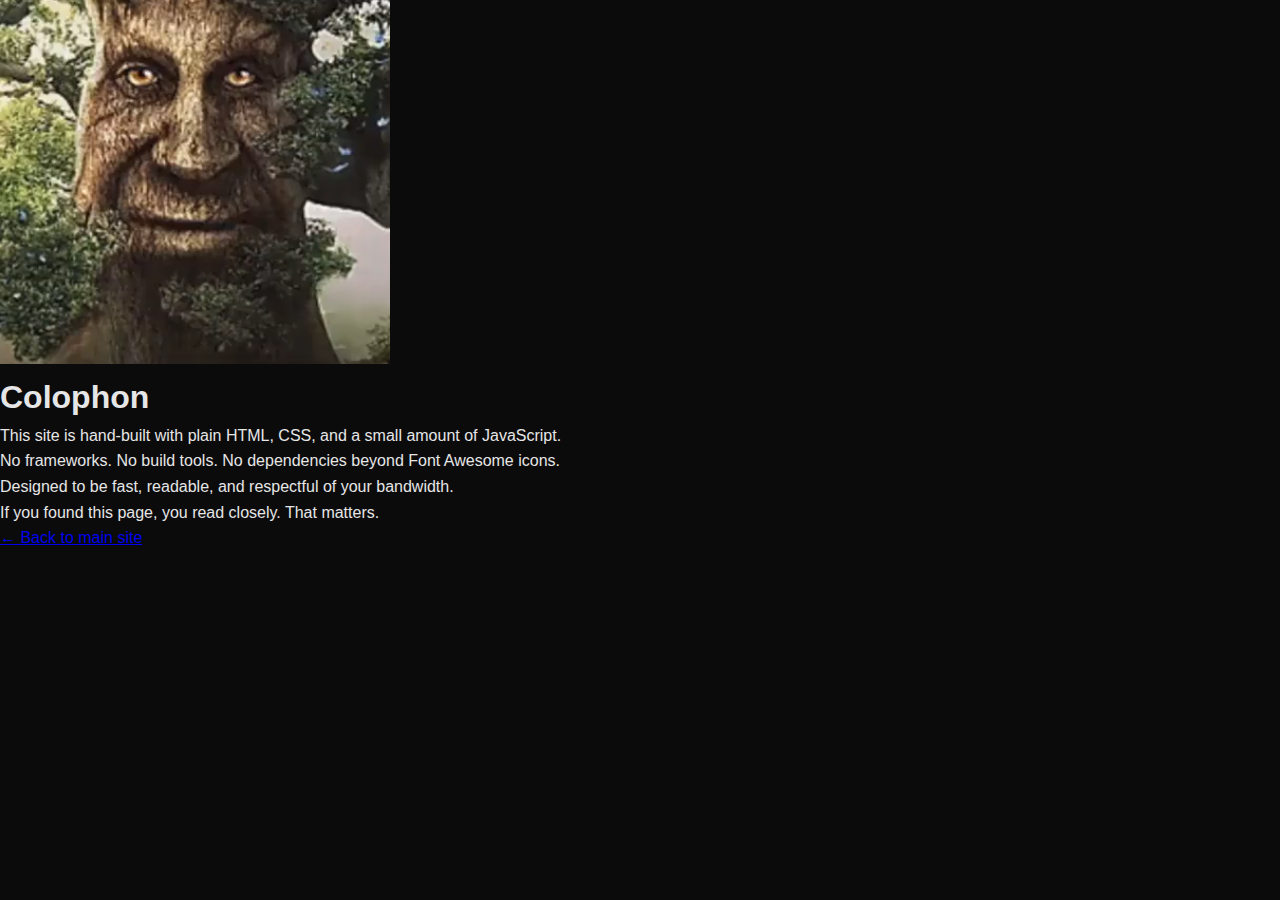
<file: colophon.html>
<!DOCTYPE html>
<html lang="en">
<head>
    <meta charset="UTF-8">
    <meta name="viewport" content="width=device-width, initial-scale=1.0">
    <title>Colophon | Eliot Hiss</title>
    <meta name="robots" content="noindex, nofollow">
    <link rel="preconnect" href="https://fonts.googleapis.com">
    <link rel="preconnect" href="https://fonts.gstatic.com" crossorigin>
    <link href="https://fonts.googleapis.com/css2?family=Lato:wght@300;400;700;900&display=swap" rel="stylesheet">
    <link rel="stylesheet" href="styles.css">
    <link rel="icon" type="image/png" href="images/logo2.png">
</head>
<body class="colophon-page">
    <main class="colophon-container">
        <div class="colophon-hero">
            <img src="images/tree.PNG" alt="Wise tree" class="colophon-tree">
        </div>
        <div class="colophon-content">
            <h1 class="colophon-title">Colophon</h1>
            <div class="colophon-text">
                <p>This site is hand-built with plain HTML, CSS, and a small amount of JavaScript.</p>
                <p>No frameworks. No build tools. No dependencies beyond Font Awesome icons.</p>
                <p>Designed to be fast, readable, and respectful of your bandwidth.</p>
                <p class="colophon-emphasis">If you found this page, you read closely. That matters.</p>
            </div>
            <a href="index.html" class="colophon-back-btn">
                <span>← Back to main site</span>
            </a>
        </div>
    </main>
</body>
</html>
</file>
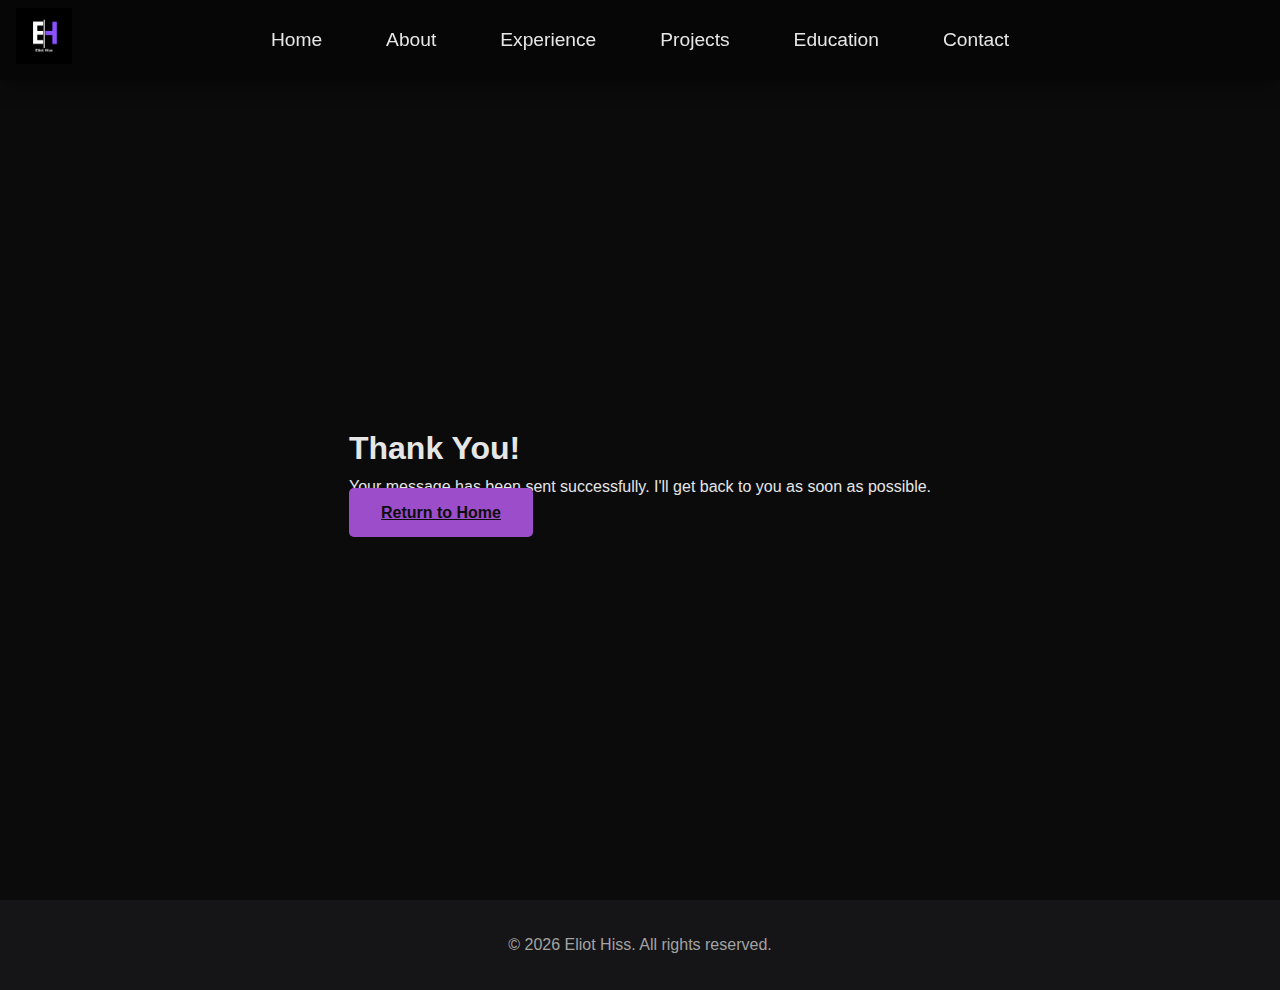
<file: thank-you.html>
<!DOCTYPE html>
<html lang="en">
<head>
    <meta charset="UTF-8">
    <meta name="viewport" content="width=device-width, initial-scale=1.0">
    <title>Thank You | Eliot Hiss</title>
    <link rel="stylesheet" href="styles.css">
    <link rel="stylesheet" href="https://cdnjs.cloudflare.com/ajax/libs/font-awesome/6.0.0/css/all.min.css">
    <link rel="icon" type="image/png" href="images/logo2.png">
</head>
<body>
    <!-- Nav bar -->
    <nav class="navbar">
        <a href="index.html" class="logo">
            <img src="images/logo2.png" alt="EH Logo" class="logo-img">
        </a>
        <div class="nav-links">
            <a href="index.html#home">Home</a>
            <a href="index.html#about">About</a>
            <a href="index.html#experience">Experience</a>
            <a href="index.html#projects">Projects</a>
            <a href="index.html#education">Education</a>
            <a href="index.html#contact">Contact</a>
        </div>
    </nav>

    <!-- Thank You Section -->
    <section class="page-section">
        <div class="thank-you-container">
            <h1>Thank You!</h1>
            <p>Your message has been sent successfully. I'll get back to you as soon as possible.</p>
            <a href="index.html" class="cta-button">Return to Home</a>
        </div>
    </section>

    <footer>
        <p>&copy; <span id="currentYear"></span> Eliot Hiss. All rights reserved.</p>
    </footer>

    <script src="script.js"></script>
</body>
</html>
</file>
<file: styles.css>
#experience.page-section {
    padding-top: 1rem;
}
/* Global Styles */
:root {
    /* Dark theme (default) - deeper black */
    --primary-color: #0d0d0f;
    --secondary-color: #151517;
    --accent-color: #9B4DCA;  
    --accent-color-light: rgba(155, 77, 202, 0.2); 
    --text-color: #e6e6e6;
    --text-secondary: #a3a3a3;
    --background-color: #0b0b0c;
    --card-background: #141418;
}

[data-theme="light"] {
    --primary-color: #ffffff;
    --secondary-color: #f5f5f5;
    --accent-color: #9B4DCA;
    --accent-color-light: rgba(155, 77, 202, 0.2);
    --text-color: #2a2a2a;
    --text-secondary: #666666;
    --background-color: #ffffff;
    --card-background: #f5f5f5;
}

* {
    margin: 0;
    padding: 0;
    box-sizing: border-box;
}

body {
    font-family: 'Segoe UI', Tahoma, Geneva, Verdana, sans-serif;
    background-color: var(--background-color);
    color: var(--text-color);
    line-height: 1.6;
    overflow-x: hidden;
    width: 100%;
}

/* navigation */
.navbar {
    position: fixed;
    top: 0;
    width: 100%;
    padding: 0.85rem 2rem;
    background-color: rgba(5, 5, 7, 0.9);
    backdrop-filter: blur(8px);
    display: grid;
    grid-template-columns: auto 1fr auto;
    align-items: center;
    gap: 1rem;
    z-index: 1000;
    box-shadow: 0 2px 16px rgba(0, 0, 0, 0.5);
    position: fixed;
}

/* light mode navbar */
[data-theme="light"] .navbar {
    background-color: rgba(255, 255, 255, 0.95);
}

.logo {
    text-decoration: none;
    transition: transform 0.3s ease;
}

.logo-img {
    height: 56px;
    width: auto;
    transition: transform 0.3s ease;
}

.logo:hover .logo-img {
    transform: scale(1.1);
}

/* nav links */
.nav-links {
    display: flex;
    justify-content: center;
    gap: 2rem;
}

.nav-links a {
    color: white;
    text-decoration: none;
    padding: 0.5rem 1rem;
    transition: all 0.3s ease;
    position: relative;
}

/* light mode nav links */
[data-theme="light"] .nav-links a {
    color: #2a2a2a;
}

.nav-links a::after {
    content: '';
    position: absolute;
    width: 0;
    height: 2px;
    bottom: -5px;
    left: 0;
    background-color: var(--accent-color);
    transition: width 0.3s ease;
}

.nav-links a:hover::after {
    width: 100%;
}

.nav-links a:hover {
    color: var(--accent-color);
}

/* right-side social icons */
.nav-social {
    display: flex;
    align-items: center;
    gap: 1rem;
    justify-self: end;
    position: absolute;
    right: 1.25rem;
    top: 50%;
    transform: translateY(-50%);
    margin-left: 0;
}

/* Hard-center nav links on desktop regardless of logo/social widths */
@media (min-width: 769px) {
    .navbar {
        position: fixed;
    }
    .nav-links {
        position: absolute;
        left: 50%;
        top: 50%;
        transform: translate(-50%, -50%);
        margin: 0;
        width: max-content;
    }
}

.nav-social a {
    color: #cfcfcf;
    font-size: 1.15rem;
    transition: color 0.25s ease, transform 0.25s ease;
}

.nav-social a:hover {
    color: var(--accent-color);
    transform: translateY(-1px);
}

/* page sections */
.page-section {
    min-height: 100vh;
    padding: 6rem 2rem 2rem;
    display: flex;
    flex-direction: column;
    align-items: center;
    justify-content: center;
}

/* Reduce forced viewport height and spacing for the hero section to avoid huge gaps */
#home.page-section {
    min-height: auto;
    padding: 7.5rem 2rem 0.5rem; /* tighter space below skills */
}

/* Trim top padding on About to bring it closer to the hero */
#about.page-section {
    padding-top: 1.25rem;
    padding-bottom: 1rem;
}


.hero-content {
    text-align: center;
    display: flex;
    flex-direction: column;
    align-items: center;
    width: 100%;
}

.hero-content > .skills-section {
    margin-top: 0.25rem;
}

.profile-container {
    margin-bottom: 2rem;
    width: 250px;
    height: 250px;
    border-radius: 50%;
    overflow: hidden;
    background-color: var(--secondary-color);
    display: flex;
    align-items: center;
    justify-content: center;
    position: relative;
    box-shadow: 0 0 20px var(--accent-color-light);
    border: 4px solid var(--accent-color);
    margin-left: auto;
    margin-right: auto;
    transform-style: preserve-3d;
    perspective: 1000px;
}

.profile-container::before {
    content: '';
    position: absolute;
    top: -20px;
    left: -20px;
    right: -20px;
    bottom: -20px;
    border-radius: 50%;
    background: radial-gradient(circle, 
        var(--accent-color-light) 0%,
        transparent 70%
    );
    z-index: -1;
    animation: pulseAura 3s ease-in-out infinite;
}

@keyframes pulseAura {
    0% {
        transform: scale(1);
        opacity: 0.5;
    }
    50% {
        transform: scale(1.2);
        opacity: 0.3;
    }
    100% {
        transform: scale(1);
        opacity: 0.5;
    }
}

.profile-img {
    width: 100%;
    height: 100%;
    object-fit: cover;
    transition: transform 0.3s ease;
    filter: drop-shadow(0 0 5px var(--accent-color-light));
    position: absolute;
    top: 0;
    left: 0;
    transform: none;
}

.profile-container:hover .profile-img {
    transform: scale(1.1);
}

.profile-container:hover::before {
    animation: pulseAura 1.5s ease-in-out infinite;
}

.profile-container:hover {
    box-shadow: 0 0 30px var(--accent-color-light);
    transform: rotateY(10deg);
}

.hero-content h1 {
    font-size: 3.5rem;
    margin-bottom: 1rem;
    color: var(--accent-color);
}

.typewriter {
    min-height: 3rem;
    width: 100%;
    display: flex;
    justify-content: center;
    align-items: center;
}

.typewriter h2 {
    font-size: 2rem;
    color: var(--text-secondary);
    margin-bottom: 0.25rem;
    min-width: 300px;
}

/* removed unused .social-links block */

/* removed unused resume blocks */

/* about me section */
.about-content {
    max-width: 800px;
    text-align: center;
    background-color: var(--card-background);
    padding: 2rem;
    border-radius: 10px;
    box-shadow: 0 5px 15px rgba(0, 0, 0, 0.2);
    transition: transform 0.3s ease;
}

.about-content:hover {
    transform: translateY(-5px);
}

/* skills section wrapper below about */
.skills-section {
    width: 100%;
    max-width: 1200px;
    margin: 0.15rem auto 0.25rem;
    display: flex;
    justify-content: center;
    align-items: center;
}

/* icon-only variant: compact row of glowing icons without labels */
.skills-section.icon-only .skills-grid {
    display: flex !important;
    align-items: center;
    justify-content: center;
    gap: clamp(0.75rem, 1.5vw, 1.75rem);
    flex-wrap: wrap;
    width: 100%;
    max-width: 900px;
    margin: 0 auto;
}

.skills-section.icon-only .skill-card {
    padding: 0;
    margin: 0;
    flex-shrink: 0;
}

.skills-section.icon-only .skill-card h3 { display: none; }

.skills-section.icon-only .skill-icon {
    width: 88px;
    height: 88px;
    border-radius: 12px;
    background: none !important;
    box-shadow: none !important;
    display: flex;
    align-items: center;
    justify-content: center;
    margin: 0 auto;
}

.skills-section.icon-only .skill-icon i {
    font-size: 3.25rem;
    filter: drop-shadow(0 0 12px color-mix(in oklab, var(--skill-color), white 15%))
            drop-shadow(0 0 28px color-mix(in oklab, var(--skill-color), black 0%));
    text-shadow: none;
    display: block;
    line-height: 1;
}

.skills-section.icon-only .skill-icon::before { display: none; }
.skills-section.icon-only .shine { display: none; }

/* extra hard reset: ensure no stray panel background on skills */
.skills-section.icon-only .skill-card,
.skills-section.icon-only .skill-card::before,
.skills-section.icon-only .skill-card::after {
    background: transparent !important;
    box-shadow: none !important;
}

@media (min-width: 900px) {
    .nav-links.active {
        display: flex;
    }

    .nav-links a {
        margin: 0.5rem 0;
        font-size: 1.2rem;
        color: var(--text-color);
    }

    .navbar {
        padding: 0.5rem 1rem;
        grid-template-columns: auto auto;
    }

    .nav-social { display: flex; }

    .hero-content h1 {
        font-size: 2.5rem;
        margin-bottom: 0.5rem;
    }

    .typewriter h2 {
        font-size: 1.5rem;
        margin-bottom: 1rem;
    }

    .profile-container {
        width: 200px;
        height: 200px;
    }

    .profile-img {
        transition: none;
        transform: none;
    }

    .profile-container:hover .profile-img {
        transform: none;
    }

    .profile-container:hover {
        transform: none;
    }

    .profile-container:hover::before {
        animation: none;
    }

    .page-section {
        padding: 5rem 1rem 2rem;
    }

    .about-content {
        padding: 1.5rem;
    }

    .skills-grid {
        grid-template-columns: 1fr;
        gap: 1rem;
    }

    .projects-grid {
        grid-template-columns: 1fr;
        gap: 1.5rem;
    }

    .experience-container {
        padding: 0;
    }

    .experience-group {
        padding: 1.5rem;
    }

    .experience-content {
        padding: 1.5rem;
    }

    .experience-content h3 {
        font-size: 1.5rem;
    }

    .experience-content h4 {
        font-size: 1.1rem;
    }

    .experience-gallery {
        grid-template-columns: 1fr;
        gap: 1rem;
    }

    .eagle-scout-gallery {
        grid-template-columns: 1fr;
        gap: 1.5rem;
    }

    .gallery-item .gallery-img {
        height: 250px;
    }

    .education-timeline {
        padding: 0;
    }

    .education-card {
        padding: 1.5rem;
    }

    .education-card h3 {
        font-size: 1.5rem;
    }

    .contact-container {
        padding: 0 1rem;
    }

    .form-group input,
    .form-group textarea {
        padding: 0.8rem;
    }

    .cta-button {
        width: 100%;
        padding: 0.8rem;
    }

    .theme-toggle {
        bottom: 1rem;
        left: 1rem;
        width: 45px;
        height: 45px;
        font-size: 1.2rem;
        z-index: 1001;
    }

    /* aura on mobile */
    .skill-card::before, .project-card::before, .experience-group::before, 
    .valet-card::before, .about-content::before, .contact-container::before,
    .eagle-scout-content::before, .education-card::before {
        top: -5px;
        left: -5px;
        right: -5px;
        bottom: -5px;
    }

    .project-header img,
    .project-video {
        height: 180px;
    }

    /* Mobile responsive adjustments for experience images */
    .experience-image,
    .experience-image.landscape {
        height: 250px;
    }
    
    .experience-gallery .gallery-img {
        height: 200px;
    }
}

@media (max-width: 480px) {
    .hero-content h1 {
        font-size: 2rem;
    }

    .typewriter h2 {
        font-size: 1.2rem;
    }

    .profile-container {
        width: 150px;
        height: 150px;
    }

    .profile-img {
        transition: none;
        transform: none;
    }

    .profile-container:hover .profile-img {
        transform: none;
    }

    .profile-container:hover {
        transform: none;
    }

    .profile-container:hover::before {
        animation: none;
    }

    .section-title {
        font-size: 2rem;
    }

    /* removed unused social-links mobile styles */

    .project-header img,
    .project-video {
        height: 160px;
    }

    .experience-image,
    .experience-image.landscape {
        height: 200px;
    }
    
    .experience-gallery .gallery-img {
        height: 180px;
    }
}

/* removed unused thank-you page styles */

/* theme button */
.theme-toggle {
    position: fixed;
    bottom: 2rem;
    left: 2rem;
    z-index: 1001;
    background: var(--accent-color);
    border: none;
    border-radius: 50%;
    width: 50px;
    height: 50px;
    cursor: pointer;
    display: flex;
    align-items: center;
    justify-content: center;
    color: white;
    font-size: 1.4rem;
    box-shadow: 0 2px 10px rgba(0, 0, 0, 0.2);
    transition: all 0.3s ease;
}

.theme-toggle:hover {
    transform: scale(1.1);
    box-shadow: 0 5px 15px var(--accent-color-light);
}

.theme-toggle::before {
    content: '';
    position: absolute;
    top: -10px;
    left: -10px;
    right: -10px;
    bottom: -10px;
    border-radius: 50%;
    background: radial-gradient(circle, 
        var(--accent-color-light) 0%,
        transparent 70%
    );
    z-index: -1;
    opacity: 0;
    transition: opacity 0.3s ease;
}

.theme-toggle:hover::before {
    opacity: 0.8;
}

/* purple aura for all cards */
.skill-card, .project-card, .experience-group, .valet-card, .about-content, 
.contact-container, .eagle-scout-content, .education-card {
    position: relative;
    overflow: visible;
    background-color: var(--card-background);
    border-radius: 10px;
    box-shadow: 0 5px 15px rgba(0, 0, 0, 0.2);
    margin: 1rem 0;
}


.skill-card::before, .project-card::before, .experience-group::before, 
.valet-card::before, .about-content::before, .contact-container::before,
.eagle-scout-content::before, .education-card::before {
    content: '';
    position: absolute;
    top: -10px;
    left: -10px;
    right: -10px;
    bottom: -10px;
    border-radius: 15px;
    background: radial-gradient(circle at center, 
        transparent 0%,
        transparent 60%,
        var(--accent-color-light) 100%
    );
    z-index: -1;
    opacity: 0;
    transition: opacity 0.3s ease;
    pointer-events: none;
}

.skill-card:hover::before, .project-card:hover::before, .experience-group:hover::before, 
.valet-card:hover::before, .about-content:hover::before, .contact-container:hover::before,
.eagle-scout-content:hover::before, .education-card:hover::before {
    opacity: 0.8;
}

/* form status styles */
.form-status {
    margin-bottom: 1rem;
    padding: 0.8rem;
    border-radius: 5px;
    text-align: center;
    font-weight: 500;
    transition: all 0.3s ease;
    display: none;
}

.form-status.success {
    display: block;
    background-color: rgba(39, 174, 96, 0.1);
    color: rgb(39, 174, 96);
    border-left: 4px solid rgb(39, 174, 96);
}

.form-status.error {
    display: block;
    background-color: rgba(231, 76, 60, 0.1);
    color: rgb(231, 76, 60);
    border-left: 4px solid rgb(231, 76, 60);
}

/* spinning loading icon because it makes it look cooler */
.fa-spin {
    animation: fa-spin 1s infinite linear;
}

@keyframes fa-spin {
    0% {
        transform: rotate(0deg);
    }
    100% {
        transform: rotate(360deg);
    }
}

.cta-button:disabled {
    opacity: 0.7;
    cursor: not-allowed;
}skills-section.icon-only .skills-grid { flex-wrap: nowrap; }

@media (max-width: 900px) {
    .skills-section.icon-only .skills-grid { flex-wrap: wrap; justify-content: center; }
}

@media (max-width: 768px) {
    .skills-section.icon-only .skills-grid {
        gap: clamp(1rem, 3vw, 2rem);
        max-width: 100%;
        padding: 0 1rem;
    }
    .skills-section.icon-only .skill-icon { width: 70px; height: 70px; }
    .skills-section.icon-only .skill-icon i { font-size: 2.5rem; }
}

@media (max-width: 480px) {
    .skills-section.icon-only .skills-grid {
        gap: 1rem;
        justify-content: space-around;
    }
    .skills-section.icon-only .skill-icon { width: 60px; height: 60px; }
    .skills-section.icon-only .skill-icon i { font-size: 2rem; }
}

/* skills section */
.skills-grid {
    display: grid;
    grid-template-columns: repeat(auto-fit, minmax(200px, 1fr));
    gap: 2rem;
    max-width: 1000px;
    width: 100%;
}

.skill-card {
    background-color: transparent;
    padding: 1.25rem 1rem 1.5rem;
    border-radius: 10px;
    text-align: center;
    transition: transform 0.3s ease, filter 0.3s ease;
    transform-style: preserve-3d;
    perspective: 1000px;
    position: relative;
    box-shadow: none;
}

.skill-card:hover {
    transform: translateY(-6px);
}

/* Neon icon + aura */
.skill-icon {
    position: relative;
    width: 96px;
    height: 96px;
    margin: 0 auto 1rem;
    display: grid;
    place-items: center;
    border-radius: 16px;
    background: radial-gradient(120px 120px at 50% 50%, color-mix(in oklab, var(--skill-color), transparent 70%), transparent 72%);
    overflow: hidden;
}

.skill-icon i {
    font-size: 3rem;
    color: var(--skill-color, var(--accent-color));
    text-shadow:
        0 0 12px color-mix(in oklab, var(--skill-color), white 20%),
        0 0 28px color-mix(in oklab, var(--skill-color), black 0%),
        0 0 48px color-mix(in oklab, var(--skill-color), black 0%);
}

.skill-icon::before {
    content: '';
    position: absolute;
    inset: -12px;
    border-radius: 22px;
    background: radial-gradient(120px 120px at 50% 50%, color-mix(in oklab, var(--skill-color), transparent 80%), transparent 82%);
    filter: blur(10px);
    opacity: 0.7;
    pointer-events: none;
}

/* animated shine sweep */
.skill-icon .shine {
    position: absolute;
    inset: 0;
    border-radius: 16px;
    background: linear-gradient(120deg, transparent 0%, rgba(255,255,255,0.08) 35%, rgba(255,255,255,0.25) 50%, rgba(255,255,255,0.08) 65%, transparent 100%);
    transform: translateX(-120%);
}

.skill-card:hover .shine {
    animation: sweep 900ms ease forwards;
}

@keyframes sweep {
    to { transform: translateX(120%); }
}

.skill-card h3 {
    margin-top: 0.5rem;
}

/* disable global aura effect on skill cards */
.skill-card::before { display: none !important; }

/* Hover enlarge for skills */
.skill-card:hover .skill-icon { transform: scale(1.08); transition: transform 0.2s ease; }
.skill-card:active .skill-icon { transform: scale(1.12); }

/* contact section */
.contact-container {
    max-width: 600px;
    width: 100%;
    background-color: var(--card-background);
    padding: 2rem;
    border-radius: 10px;
    box-shadow: 0 5px 15px rgba(0, 0, 0, 0.2);
}

.form-group {
    margin-bottom: 1.5rem;
}

.form-group input,
.form-group textarea {
    width: 100%;
    padding: 1rem;
    background-color: var(--secondary-color);
    border: 1px solid var(--accent-color-light);
    border-radius: 5px;
    color: var(--text-color);
    transition: border-color 0.3s ease;
}

.form-group input:focus,
.form-group textarea:focus {
    outline: none;
    border-color: var(--accent-color);
}

.cta-button {
    background-color: var(--accent-color);
    color: var(--primary-color);
    padding: 1rem 2rem;
    border: none;
    border-radius: 5px;
    cursor: pointer;
    font-weight: bold;
    transition: transform 0.3s ease, box-shadow 0.3s ease;
}

.cta-button:hover {
    transform: translateY(-2px);
    box-shadow: 0 5px 15px var(--accent-color-light);
}

/* footer */
footer {
    text-align: center;
    padding: 2rem;
    background-color: var(--secondary-color);
    color: var(--text-secondary);
}

/* titles */
.section-title {
    font-size: 2.5rem;
    margin-bottom: 1.5rem;
    color: var(--accent-color);
    text-align: center;
}

/* projects section */
.projects-grid {
    display: grid;
    grid-template-columns: repeat(auto-fit, minmax(300px, 1fr));
    gap: 2rem;
    max-width: 1200px;
    width: 100%;
    padding: 0 1rem;
}

.project-card {
    background-color: var(--card-background);
    border-radius: 10px;
    overflow: hidden;
    transition: transform 0.3s ease, box-shadow 0.3s ease;
    transform-style: preserve-3d;
    perspective: 1000px;
    display: flex;
    flex-direction: column;
}

.project-card:hover {
    transform: translateY(-10px) rotateX(5deg);
    box-shadow: 0 5px 20px var(--accent-color-light);
}

.project-header {
    position: relative;
    width: 100%;
}

.project-header img {
    width: 100%;
    height: 200px;
    object-fit: cover;
}

/* removed unused project video */

.project-header h3 {
    padding: 1rem;
    color: var(--accent-color);
    margin: 0;
}

.project-content {
    padding: 1rem;
    flex-grow: 1;
    display: flex;
    flex-direction: column;
}

.project-content p {
    color: var(--text-secondary);
    margin-bottom: 1rem;
    flex-grow: 1;
}

.project-links {
    display: flex;
    gap: 1rem;
    margin-top: auto;
}

.project-links a {
    color: var(--text-color);
    text-decoration: none;
    display: flex;
    align-items: center;
    gap: 0.5rem;
    transition: color 0.3s ease;
}

.project-links a:hover {
    color: var(--accent-color);
}

/* education section */
.education-timeline {
    max-width: 800px;
    width: 100%;
    padding: 0 1rem;
}

.education-card {
    background-color: var(--card-background);
    padding: 2rem;
    border-radius: 10px;
    margin-bottom: 2rem;
    transition: transform 0.3s ease, box-shadow 0.3s ease;
    transform-style: preserve-3d;
    perspective: 1000px;
}

.education-card:hover {
    transform: translateY(-5px) rotateX(5deg);
    box-shadow: 0 5px 20px var(--accent-color-light);
}

.education-card h3 {
    color: var(--accent-color);
    margin-bottom: 1rem;
}

.education-card .degree {
    font-size: 1.2rem;
    font-weight: bold;
    margin-bottom: 0.5rem;
}

.education-card .year {
    color: var(--text-secondary);
    margin-bottom: 1rem;
}

.education-card .description {
    color: var(--text-secondary);
    margin-bottom: 1rem;
}

.education-card ul {
    list-style: none;
    padding: 0;
}

.education-card ul li {
    color: var(--text-secondary);
    margin-bottom: 0.5rem;
    padding-left: 1.5rem;
    position: relative;
}

.education-card ul li::before {
    content: '•';
    color: var(--accent-color);
    position: absolute;
    left: 0;
}

/* experience section */
.experience-container {
    max-width: 1200px;
    width: 100%;
    padding: 0 1rem;
    overflow: visible;
}

.experience-group {
    background-color: var(--card-background);
    border-radius: 10px;
    padding: 2rem;
    margin-bottom: 2rem;
    box-shadow: 0 5px 15px rgba(0, 0, 0, 0.2);
    transition: transform 0.3s ease;
    position: relative;
    overflow: visible;
}

.experience-group:hover {
    transform: translateY(-5px);
}

.experience-group .experience-card {
    background-color: transparent;
    box-shadow: none;
    margin-bottom: 0;
    border-radius: 10px;
    overflow: visible;
}

.experience-group .experience-card:hover {
    transform: none;
    box-shadow: none;
}

.experience-group .experience-gallery {
    margin-top: 2rem;
    padding-top: 2rem;
    border-top: 1px solid var(--accent-color-light);
    border-radius: 10px;
    overflow: visible;
}

.valet-card {
    background-color: var(--card-background);
    border-radius: 10px;
    overflow: visible;
    margin-bottom: 2rem;
    display: flex;
    flex-direction: column;
    transition: transform 0.3s ease, box-shadow 0.3s ease;
}

/* UPDATED EXPERIENCE IMAGE STYLES */
/* Base experience image container - standardized height */
.experience-image {
    width: 100%;
    height: 300px;
    overflow: hidden;
    border-radius: 10px 10px 0 0;
    display: flex;
    align-items: center;
    justify-content: center;
    background: radial-gradient(80% 80% at 50% 50%, rgba(255,255,255,0.02), transparent 60%);
}

/* Landscape variant for wider images (like Invicti) */
.experience-image.landscape {
    height: 300px; /* Same height as regular images for consistency */
    display: flex;
    align-items: center;
    justify-content: center;
}

/* Standard experience images - cover mode for good framing */
.experience-image .internship-img {
    width: 100%;
    height: 100%;
    object-fit: cover;
    object-position: center;
    transition: transform 0.3s ease;
}

/* Landscape images - contain mode to show full image without cropping */
.experience-image.landscape .internship-img {
    width: 100%;
    height: 100%;
    object-fit: contain; /* Show full image */
    object-position: center;
    transition: transform 0.3s ease;
}

/* Remove the fit-contain class as it's now handled by the landscape variant */
.experience-image.landscape .internship-img.fit-contain {
    width: 100%;
    height: 100%;
    object-fit: contain;
    object-position: center;
}

.experience-image img,
.project-header img,
.gallery-img {
    cursor: zoom-in;
}

/* Lightbox */
.lightbox {
    position: fixed;
    inset: 0;
    background: rgba(0, 0, 0, 0.8);
    display: flex;
    align-items: center;
    justify-content: center;
    padding: 2rem;
    z-index: 2000;
}

.lightbox.hidden { display: none; }

.lightbox img {
    max-width: 92vw;
    max-height: 88vh;
    border-radius: 10px;
    box-shadow: 0 20px 40px rgba(0,0,0,0.45);
}

.lightbox:after { cursor: zoom-out; }

.experience-content {
    padding: 2rem;
}

.experience-content h3 {
    color: var(--accent-color);
    font-size: 1.8rem;
    margin-bottom: 0.5rem;
}

.experience-content h4 {
    color: var(--text-color);
    font-size: 1.2rem;
    margin-bottom: 0.5rem;
}

.experience-date {
    color: var(--text-secondary);
    margin-bottom: 1rem;
    font-style: italic;
}

.experience-content ul {
    list-style: none;
    padding: 0;
}

.experience-content ul li {
    color: var(--text-secondary);
    margin-bottom: 0.8rem;
    padding-left: 1.5rem;
    position: relative;
}

.experience-content ul li::before {
    content: '•';
    color: var(--accent-color);
    position: absolute;
    left: 0;
}

.experience-gallery {
    display: grid;
    grid-template-columns: repeat(auto-fit, minmax(250px, 1fr));
    gap: 1rem;
    margin-top: 2rem;
    padding: 1rem;
    background-color: var(--card-background);
    border-radius: 10px;
}

/* Base gallery images */
.gallery-img {
    width: 100%;
    height: 180px;
    object-fit: cover; /* default fill */
    border-radius: 10px;
    transition: transform 0.3s ease;
}

/* Show full image without cropping when needed */
.gallery-img.fit-contain {
    object-fit: contain;
    background: radial-gradient(80% 80% at 50% 50%, rgba(255,255,255,0.02), transparent 60%);
}

/* Experience gallery - better framing with cover */
.experience-gallery .gallery-img {
    height: 220px;
    object-fit: cover; /* Changed from contain to cover for better framing */
    background: none; /* Remove the background for cover images */
}

/* If you want specific valet images to show full content, add this class to those images */
.experience-gallery .gallery-img.show-full {
    object-fit: contain;
    background: radial-gradient(80% 80% at 50% 50%, rgba(255,255,255,0.02), transparent 60%);
}

/* Force crop/fill when desired */
.gallery-img.fill {
    object-fit: cover;
    background: none;
}

.gallery-img:hover {
    transform: scale(1.05);
}

/* Hover effects */
.experience-image .internship-img:hover,
.experience-gallery .gallery-img:hover {
    transform: scale(1.05);
}

/* removed unused special-case nav link */

/* eagle scout serction */
.eagle-scout-container {
    max-width: 1200px;
    width: 100%;
    padding: 0 1rem;
    background: transparent;
    box-shadow: none;
}

.eagle-scout-content {
    background-color: var(--card-background);
    padding: 2rem;
    border-radius: 10px;
    box-shadow: 0 5px 15px rgba(0, 0, 0, 0.2);
    transition: transform 0.3s ease;
}

.eagle-scout-content:hover {
    transform: translateY(-5px);
}

.eagle-scout-content h3 {
    color: var(--accent-color);
    font-size: 2rem;
    margin-bottom: 1rem;
    text-align: center;
}

.project-description {
    color: var(--text-secondary);
    text-align: center;
    font-size: 1.1rem;
    margin-bottom: 2rem;
    line-height: 1.6;
}

.eagle-scout-gallery {
    display: grid;
    grid-template-columns: repeat(3, 1fr);
    gap: 2rem;
    margin-top: 2rem;
}

.gallery-item {
    text-align: center;
}

.gallery-item .gallery-img {
    width: 100%;
    height: 300px;
    object-fit: cover;
    border-radius: 10px;
    margin-bottom: 1rem;
    transition: transform 0.3s ease, box-shadow 0.3s ease;
}

.gallery-item .gallery-img:hover {
    transform: scale(1.05) rotateX(5deg);
    box-shadow: 0 5px 20px var(--accent-color-light);
}

.gallery-caption {
    color: var(--text-secondary);
    font-size: 1rem;
    margin-top: 0.5rem;
}

/* mobile nav */
.mobile-nav-toggle {
    display: none;
    background: none;
    border: none;
    color: var(--text-color);
    font-size: 1.5rem;
    cursor: pointer;
    padding: 0.5rem;
}

@media (max-width: 768px) {
    .mobile-nav-toggle {
        display: block;
    }

    .nav-links {
        display: none;
        position: fixed;
        top: 70px;
        left: 0;
        right: 0;
        background-color: #0b0b0c;
        padding: 1rem;
        flex-direction: column;
        align-items: center;
        box-shadow: 0 2px 10px rgba(0, 0, 0, 0.3);
        z-index: 999;
    }

}
</file>
